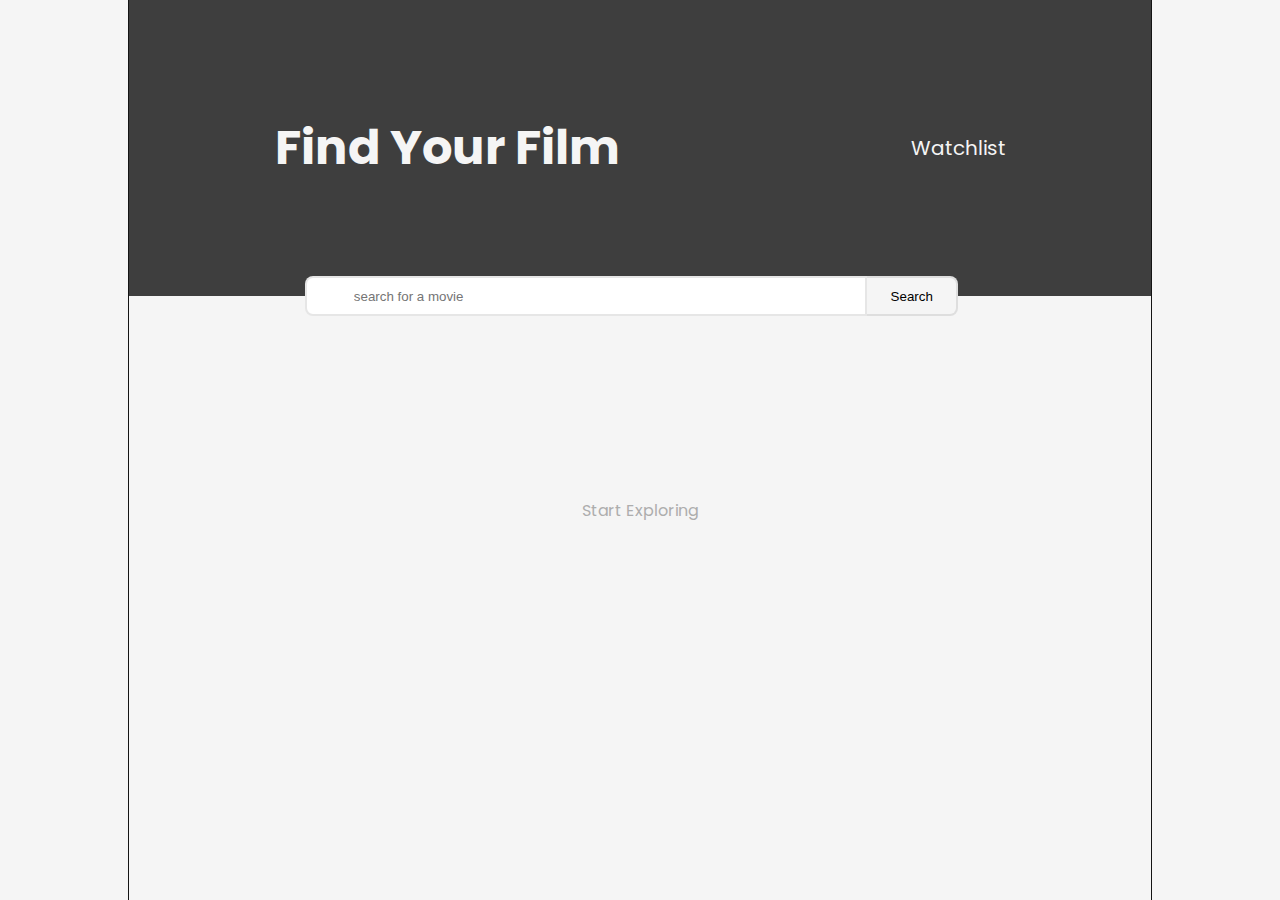
<file: index.html>
<!DOCTYPE html>
<html lang="en">
<head>
    <meta charset="UTF-8">
    <meta name="viewport" content="width=device-width, initial-scale=1.0">
    <link rel="preconnect" href="https://fonts.googleapis.com">
    <link rel="preconnect" href="https://fonts.gstatic.com" crossorigin>
    <link href="https://fonts.googleapis.com/css2?family=Inter:wght@400;700&family=Poppins:wght@400;700&display=swap" rel="stylesheet">
    <link rel="stylesheet" href="https://cdnjs.cloudflare.com/ajax/libs/font-awesome/6.4.2/css/all.min.css" integrity="sha512-z3gLpd7yknf1YoNbCzqRKc4qyor8gaKU1qmn+CShxbuBusANI9QpRohGBreCFkKxLhei6S9CQXFEbbKuqLg0DA==" crossorigin="anonymous" referrerpolicy="no-referrer" />
    <link rel="stylesheet" type="text/css" href="style.css">
    <title>Movie Watchlist</title>
</head>
<body>
    <header>
        <div class="title-container">
            <h1><a class="header" href="#">Find Your Film</a></h1>
            <h2><a class="header" href="watchlist.html">Watchlist</a></h2>
        </div>
    </header>
    <section>
        <i class="fa-solid fa-magnifying-glass fa-xl"></i>
        <input type="text" id="search-movie" placeholder="search for a movie" value="">
        <button id="search-btn">Search</button>
    </section>
    <article>
        <div class="container" id="container">
            <div class="presearch-state filmreel" id="presearch-state">
                <i class="fa-solid fa-film fa-2xl"></i>
            </div>
            <br />
            <br />
            <p class="exploring">Start Exploring</p>
        </div>
    </article>

    <script src="script.js" defer></script>
</body>
</html>
</file>
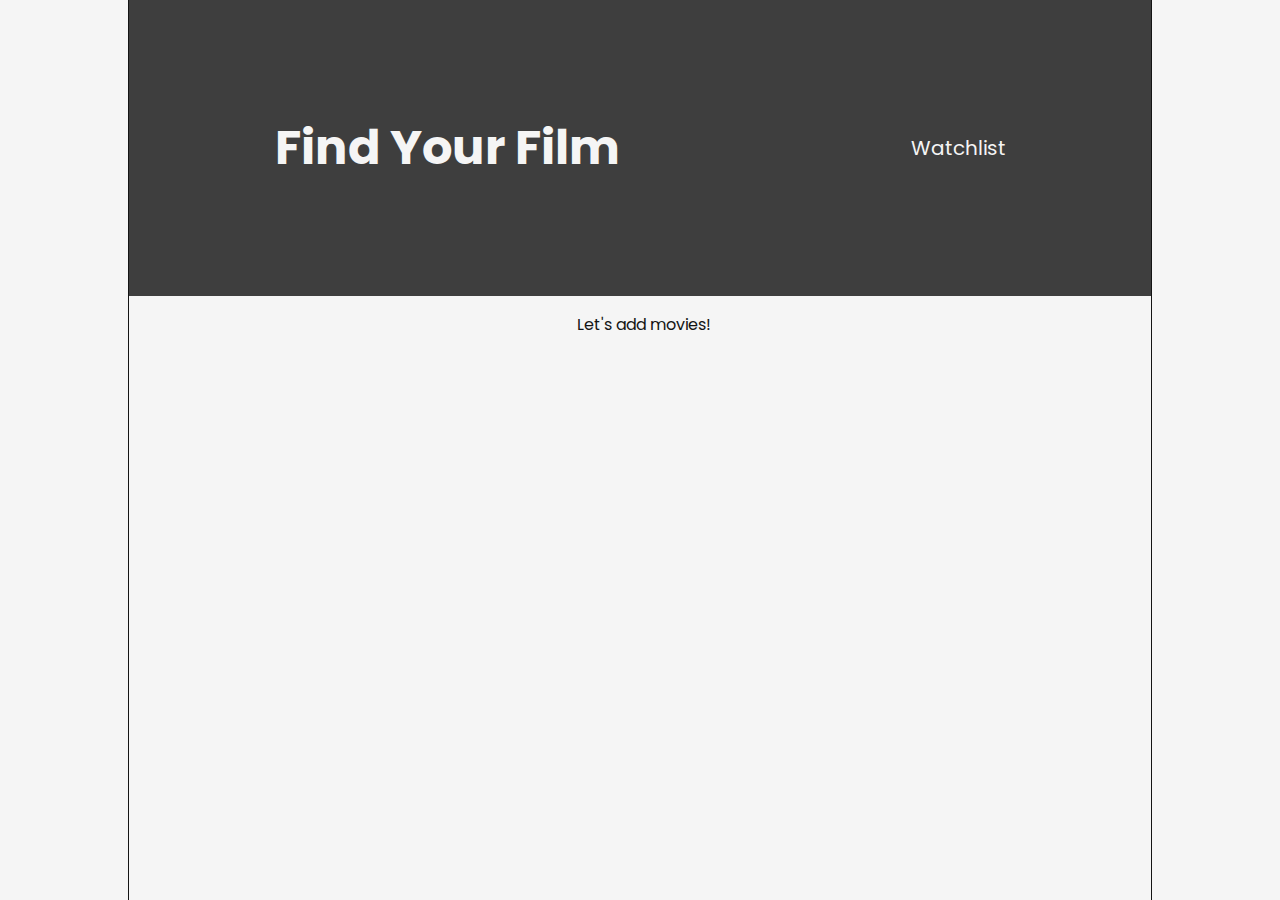
<file: watchlist.html>
<!DOCTYPE html>
<html lang="en">
<head>
    <meta charset="UTF-8">
    <meta name="viewport" content="width=device-width, initial-scale=1.0">
    <link rel="preconnect" href="https://fonts.googleapis.com">
    <link rel="preconnect" href="https://fonts.gstatic.com" crossorigin>
    <link href="https://fonts.googleapis.com/css2?family=Inter:wght@400;700&family=Poppins:wght@400;700&display=swap" rel="stylesheet">
    <link rel="stylesheet" href="https://cdnjs.cloudflare.com/ajax/libs/font-awesome/6.4.2/css/all.min.css" integrity="sha512-z3gLpd7yknf1YoNbCzqRKc4qyor8gaKU1qmn+CShxbuBusANI9QpRohGBreCFkKxLhei6S9CQXFEbbKuqLg0DA==" crossorigin="anonymous" referrerpolicy="no-referrer" />
    <link rel="stylesheet" type="text/css" href="style.css">
    <title>Movie Watchlist</title>
</head>
<body>
    <header>
        <div class="title-container">
            <h1><a class="header" href="index.html">Find Your Film</a></h1>
            <h2><a class="header" href="#">Watchlist</a></h2>
        </div>
    </header>
    <article>
        <div id="container"></div>
        <div class="watchlist-main-section">
            <p><a class="empty" href="index.html"><i class="fa-solid fa-plus"></i>Let's add movies!</a></p>
        </div>
    </article>

    <script src="watchlist.js" defer></script>
</body>
</html>
</file>
<file: style.css>
* {
    margin: 0;
    padding: 0;
    box-sizing: border-box;
}

body {
    max-width: 1024px;
    min-height: 100vh;
    margin: 0 auto;
    font-family: 'Poppins', sans-serif;
    background-color: whitesmoke;
    color: #141414;
}

header {
    background-image: url("https://images.unsplash.com/photo-1536440136628-849c177e76a1?q=80&w=1625&auto=format&fit=crop&ixlib=rb-4.0.3&ixid=M3wxMjA3fDB8MHxwaG90by1wYWdlfHx8fGVufDB8fHx8fA%3D%3D");
    background-repeat: no-repeat;
    background-size: cover;
}

.title-container {
    color: whitesmoke;
    padding: 7em 1em;
    display: flex;
    align-items: center;
    justify-content: space-between;
    background-color: rgba(0, 0, 0, 0.75);
}

h2 {
    font-size: .8em;
    font-weight: normal;
}

a.header {
    text-decoration: none;
    color: whitesmoke;
}

section {
    position: relative;
    top: -20px;
    display: flex;
    justify-content: center;
}

.fa-magnifying-glass {
    position: relative;
    top: 20px;
    left: 38px;
    color: #adadad;
}

input {
    border-top-left-radius: 8px;
    border-bottom-left-radius: 8px;
    border: 2px solid rgba(128, 128, 128, 0.2);
    width: 55%;
    padding: .8em 1em .8em 3.5em;
}

input:focus {
    outline: none;
}

a, button {
    cursor: pointer;
}

button {
    padding: 0 1.75em;
    margin-right: 1.25em;
    border: 2px solid rgba(128, 128, 128, 0.2);
    border-left: none;
    border-top-right-radius: 8px;
    border-bottom-right-radius: 8px;
    background-color: whitesmoke;
}

article {
    width: 90%;
    margin: 0 auto;
}

.error-msg,
.filmreel {
    padding-top: 7em;
}

.presearch-state {
    display: flex;
    justify-content: center;
}

.error-msg {
    text-align: center;
}

.fa-film {
    font-size: 100px;
    color: #adadad;
}

p.exploring {
    display: flex;
    justify-content: center;
    color: #adadad;
}

.film {
    font-family: 'Inter', sans-serif;
    font-size: .7em;
    display: flex;
    align-items: center;
    color: #6B7280;
    padding: 1.5em 0;
}

.poster {
    width: 125px;
    object-fit: scale-down;
    margin-right: 1em;
}

.star {
    color: #ffb728;
}

h3.rating {
    font-size: .8em;
}

h3.title,
h3.rating,
p.runtime {
    color: #141414;
}

h3.rating,
p.plot,
p.runtime {
    padding-bottom: 1em;
}

.plus,
.fa-plus {
    color: #141414;
}

.check,
.fa-check {
    color: green;
}

p.add {
    color: #141414;
}

p.remove,
.fa-trash {
    color: #a70000;
}

.fa-check,
.fa-plus {
    padding-right: .5em;
}



p.add,
.fa-plus,
p.remove {
    cursor: pointer;
}

.watchlist-main-section {
    padding-top: 1em;
    padding-bottom: 1.25em;
    text-align: center;
}

a.empty {
    color: #141414;
    text-decoration: none;
}

.add-margin-top {
    margin-top: 0;
}

@media (min-width: 576px) {
    body {
        border-left: 1px solid #141414;
        border-right: 1px solid #141414;
    }

    .title-container {
        justify-content: space-around;
        padding: 7em 0;
    }

    h1 {
        font-size: 3em;
    }

    h2 {
        font-size: 1.25em;
    }

    h3.title {
        font-size: 1.75em;
    }

    h3.rating {
        font-size: 1em;
    }

    .film {
        font-size: 1em;
    }

    .poster {
        width: 200px;
        object-fit: scale-down;
        margin-right: 1em;
    }
}
</file>
